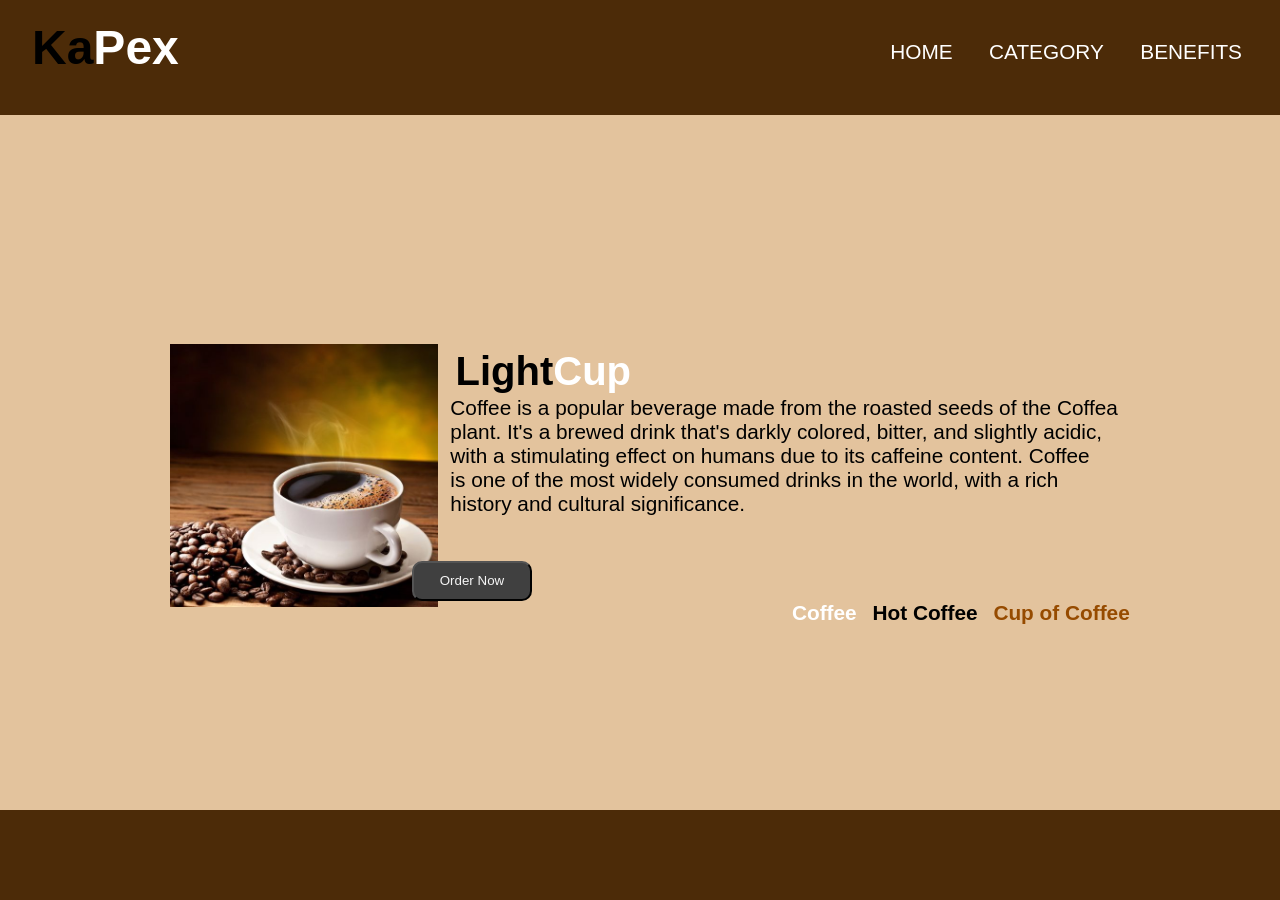
<file: index.html>
<!DOCTYPE html>
<html lang="en">
  <head>
    <meta charset="UTF-8" />
    <meta name="viewport" content="width=device-width, initial-scale=1.0" />
    <title>Document</title>
    <link rel="stylesheet" href="style.css" />
  </head>
  <body>
    <header class="title">
      <h1>Ka<span>Pex</span></h1>

      <nav>
        <a href="home.html">HOME</a>
        <a href="category.html">CATEGORY</a>
        <a href="benefits.html">BENEFITS</a>
      </nav>
    </header>
    <main>
      <div class="wrapper">
        <div class="left">
          <h2>Light<span>Cup</span></h2>
          <img src="img/coffee.jpg " id="container" />
        </div>
        <div class="right">
          <p>
            Coffee is a popular beverage made from the roasted seeds of the
            Coffea <br />
            plant. It's a brewed drink that's darkly colored, bitter, and
            slightly acidic, <br />
            with a stimulating effect on humans due to its caffeine content.
            Coffee <br />
            is one of the most widely consumed drinks in the world, with a rich
            <br />
            history and cultural significance.
          </p>

          <div class="button">
            <button type="submit" class="btn">Order Now</button>
          </div>

          <nav>
            <ul>
              <b href="#"><i class="fas fa-sticky-note"></i> Coffee</b>
              <c href="#"><i class="fas fa-heart"></i> Hot Coffee</c>
              <d href="#"><i class="fas fa-box"></i> Cup of Coffee</d>
            </ul>
          </nav>
        </div>
      </div>
    </main>
  </body>
</html>
</file>
<file: style.css>
* {
  margin: 0px;
  padding: 0px;
}

body {
  background-color: #4c2b08;
  width: 100%;
  height: auto;
  display: flex;
  flex-direction: column;
  font-family: "Trebuchet MS", "Lucida Sans Unicode", "Lucida Grande", "Lucida Sans", Arial, sans-serif;
}

header {
  position: fixed;
  width: 100%;
  top: 0;
  left: 0;
  padding: 2.5rem 2%;
  padding-left: 2.5%;
  display: flex;
  justify-content: space-between;
  background: #4c2b08;
  z-index: 100;
}

.wrapper {
  display: flex;
  margin: 3vw;
  margin: 0 auto;
  height: 90vh;
  background-color: #e3c39d;
  align-items: center;
  justify-content: center;
  gap: 20vw;
}

.left img {
  margin-left: 170px;
  margin-top: -50px;
  width: 50%;
}

.right p {
  font-size: 1.3rem;
  margin-top: 210px;
 
}

p {
  margin-left: -75%;
 
}

h2 {
  margin-left: 80%;
  margin-top: 150px;
  width: 30%;
  font-size: 35px;
  min-height: auto;
}

h1 {
  font-size: 3rem;
  margin-top: -20px;
  font-weight: 2rem;
}

span {
  color: #fff;
}

nav {
  margin: 0 auto;
  margin-right: 70px;
}

nav a {
  text-decoration: none;
  font-size: 1.3rem;
  margin-left: 2rem;
  font-weight: 200;
  transition: 0.3 ease;
  color: #fff;
  padding-top: 50px;
}

.button .btn {
  width: 120px;
  height: 40px;
  margin-top: 45px;
  background-color: #404040;
  color: whitesmoke;
  border-radius: 10px;
  margin-left: -500px;
}

nav ul {
  margin-top: 20px;
  margin-left: 120px;
  font-size: 1.3rem;
  font-weight: 200;
  margin: 0 auto;
  transition: 0.3 ease;
  font-weight: 650;
}

nav b {
  color: #fff;
  margin-right: 10px;
}

nav d {
  color: #964b00;
  margin-left: 10px;
}

@media (max-width: 1397px){
  .button .btn{
    margin-left: -380px;
  }
   p{
    margin-left: -70%;
  }
  h2{
    margin-left: 85%;
    font-size: 2.5rem;
  }
}


@media (max-width: 1250px) {
  .wrapper {
    flex-direction: column;
    height: auto;
    gap: 1vw;
  }

  .left img {
    margin-left: 0;
    width: 100%;
    height: 200px;
    margin-top: 10px;
  }

  .right p {
    margin-top: 1px;
    margin-left: 0;
    text-align: center;
  }

  h2 {
   
    margin-left: 0;
    width: 100%;
    text-align: center;
  }

  .button .btn {
    margin-left: 270px;
    margin-top: 20px;
   
  
  }
  nav ul {
    margin-top: 10px;
    margin-left: 70px;
    font-size: 1.1rem;
    text-align: center;
  }

  nav b, nav d {
    display: block;
    margin: 5px 0;
    text-align: center;
  }

}


@media (max-width: 1100px){
  header{
    height: 15px;
  }

  h2{
    margin-top: 100px;
  }
}

@media (max-width: 768px) {
  header {
    flex-direction: column;
    align-items: center;
    padding: 1rem;
    height: 45px;
  }

  nav {
    margin: 0;
  }

  nav a {
    font-size: 1rem;
    margin-left: 1rem;
  }

  .wrapper {
    margin: 1vw;
    gap: 4vw;
  }

  .left img {
    width: 100%;
    height: 200px;
    margin-top: 10px;
  }

  .right p {
    font-size: 18px;
  }

  h2 {
    font-size: 28px;
    margin-top: 5rem;
  }

  h1 {
    font-size: 2.5rem;
  }

  .button .btn {
    margin-left: 235px;
    margin-top: 20px;
   
  }
  nav ul {
    margin-top: 10px;
    margin-left: 0;
    font-size: 1.1rem;
    text-align: center;
  }

  nav b, nav d {
    display: block;
    margin: 5px 0;
    text-align: center;
  }
}

@media (max-width: 600px) {
  header {
    padding: 0.5rem;
    height: 70px;
  }

  nav {
    margin: 0;
  }

  nav a {
    font-size: 1rem;
    margin-left: 1rem;
    margin-top: 1rem;
  }
  .left img {
   
    margin-top: 15px;
  }

  .wrapper {
    margin: 0.5vw;
    gap: 3vw;
  }

  .right p {
    font-size: 16px;
  }

  h2 {
    font-size: 24px;
    margin-top: 5.5rem;
  }

  h1 {
    font-size: 2.5rem;
    margin-top: -5px;
  }

  .button .btn {  
    width: 120px;
    height: 40px;
    margin: 0 auto;
    display: block;
  margin-top: 20px;
  }
}

@media(max-width: 545px){
 
}




@media (max-width: 150px){
  h2 {
    font-size: 24px;
    margin-top: 8rem;
   
  }

  

  header{
    height: 105px;
  }

  h1{
    margin-right: 2rem;
  }
}
</file>
